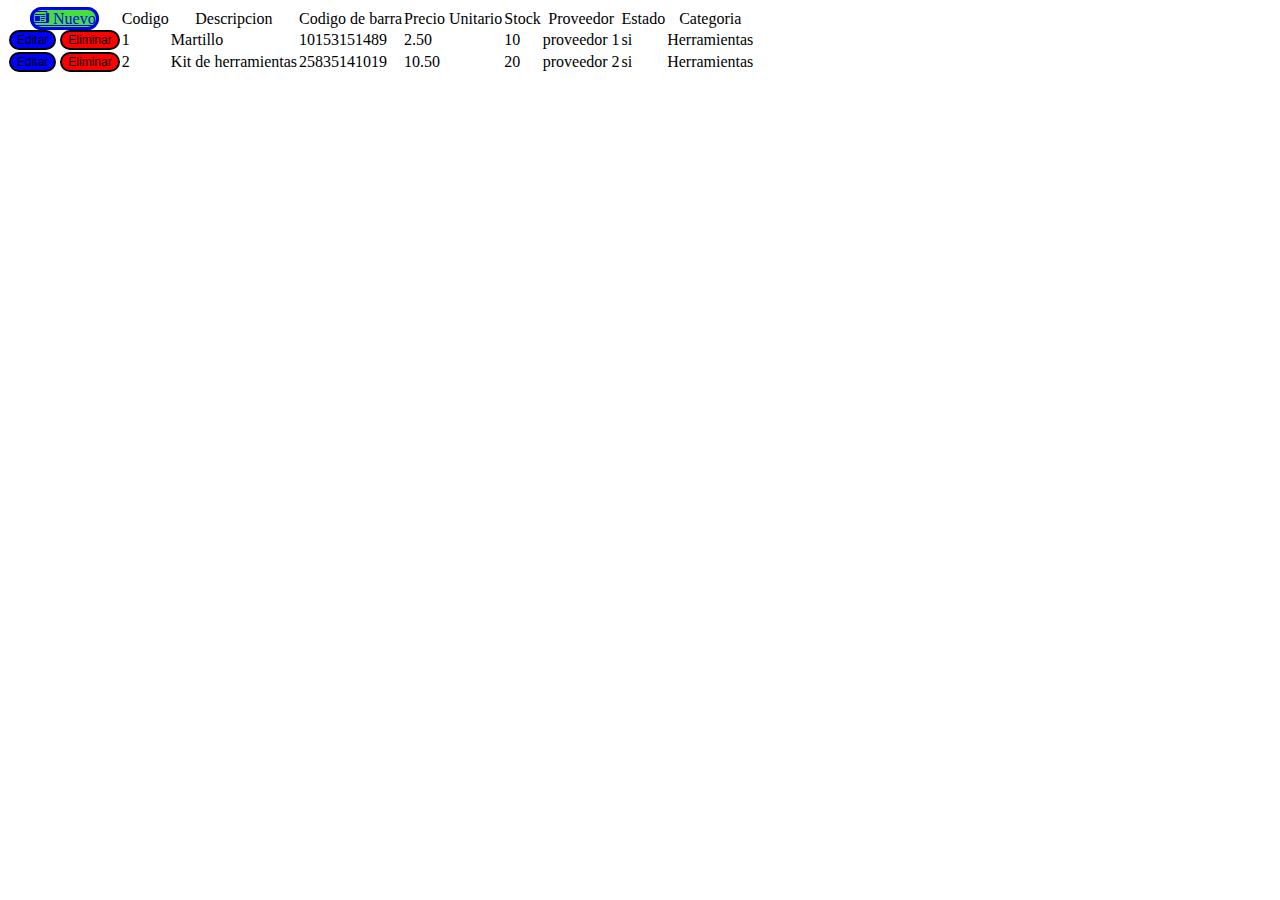
<file: Actividad 2/Index.html>
<!DOCTYPE html>
<html lang="en">
<head>
    <meta charset="UTF-8">
    <meta http-equiv="X-UA-Compatible" content="IE=edge">
    <meta name="viewport" content="width=device-width, initial-scale=1.0">
    <link rel="stylesheet" type="text/css" href="css/Style.css">
    <link rel="stylesheet" type="text/css" href="style.css">
    <title>Kodigo Actividad 2</title>
</head>
<body>
    <table>
        <tr>
            <td style="text-align: center;"><a type="submit" class="new" href="producto.html"> <span class="icon icon-newspaper"></span> Nuevo</a></td>
            <td style="text-align: center;">Codigo</td>
            <td style="text-align: center;">Descripcion</td>
            <td style="text-align: center;">Codigo de barra</td>
            <td style="text-align: center;">Precio Unitario</td>
            <td style="text-align: center;">Stock</td>
            <td style="text-align: center;">Proveedor</td>
            <td style="text-align: center;">Estado</td>
            <td style="text-align: center;">Categoria</td>
        </tr>
        <tr>
            <td>
                <input type="button" class="edit" value="Editar"/>
                <input type="button" class="delete" value="Eliminar"/>
            </td>
            <td>1</td>
            <td>Martillo</td>
            <td>10153151489</td>
            <td>2.50</td>
            <td>10</td>
            <td>proveedor 1</td>
            <td>si</td>
            <td>Herramientas</td>
        </tr>
        <tr>
            <td>
                <input type="button" class="edit" value="Editar"/>
                <input type="button" class="delete" value="Eliminar"/>
            </td>
            <td>2</td>
            <td>Kit de herramientas</td>
            <td>25835141019</td>
            <td>10.50</td>
            <td>20</td>
            <td>proveedor 2</td>
            <td>si</td>
            <td>Herramientas</td>
        </tr>
    </table>
</body>
</html>
</file>
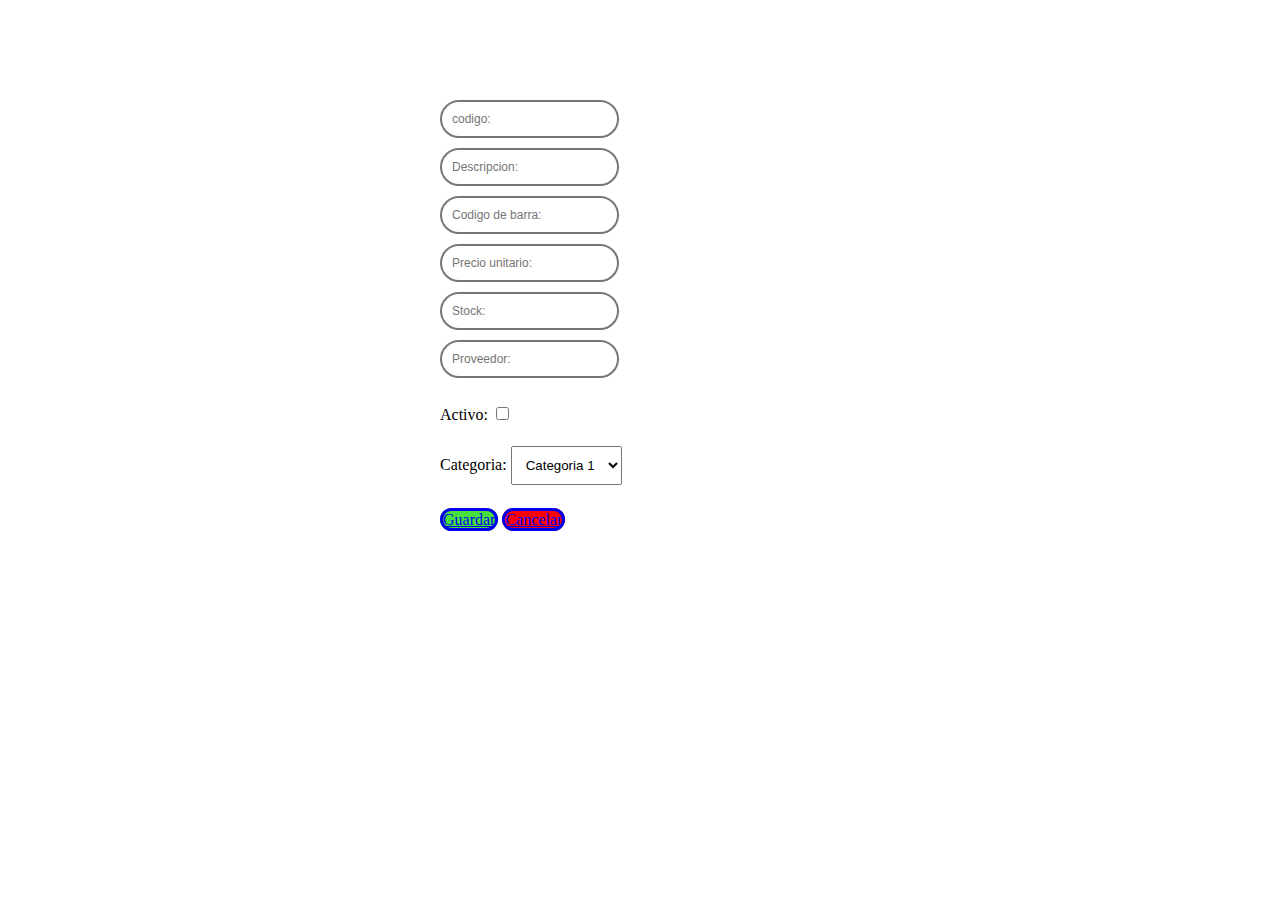
<file: Actividad 2/producto.html>
<!DOCTYPE html>
<html lang="en">
<head>
    <meta charset="UTF-8">
    <meta http-equiv="X-UA-Compatible" content="IE=edge">
    <meta name="viewport" content="width=device-width, initial-scale=1.0">
    <link rel="stylesheet" type="text/css" href="css/Style.css">
    <title>Document</title>
</head>
<body>
    <section class="form-register">
        <form>
            <div>
                <input class="control" type="text" id="codigo" name="codigo" placeholder="codigo:"/>
            </div>
            <div>
                <input class="control"  type="text" id="desc" name="descripcion" placeholder="Descripcion:"/>
            </div>
            <div>
                <input class="control" type="text" id="codbarra" name="codigobarra" placeholder="Codigo de barra:"/>
            </div>
            <div>
                <input class="control" type="text" id="preciU" name="precioU" placeholder="Precio unitario:" />
            </div>
            <div>
                <input class="control" type="text" id="stock" name="stock" placeholder="Stock:"/> 
            </div>
            <div>         
                <input class="control" type="text" id="proveedor" name="proveedor" placeholder="Proveedor:"/>
            </div>
            <div>
                <p>Activo: <input class="control" type="checkbox" id="activo" name="activo" placeholder="activo:"/> </p>         
                
            </div>
            <div> 
                <p> Categoria:      
            <select class="control">
                <option value="Categoria 1">Categoria 1 </option>
                <option value="Categoria 2">Categoria 2</option>
                <option value="Categoria 3">Categoria 3</option>
            </select>
            </p> 
            </div>


            <a type="submit" class="Guardar" href="success.html"> Guardar</a></td>
                <a type="submit" class="Cancelar" href="Index.html">Cancelar</a></td>
            
        </form>
    </section>
</body>
</html>
</file>
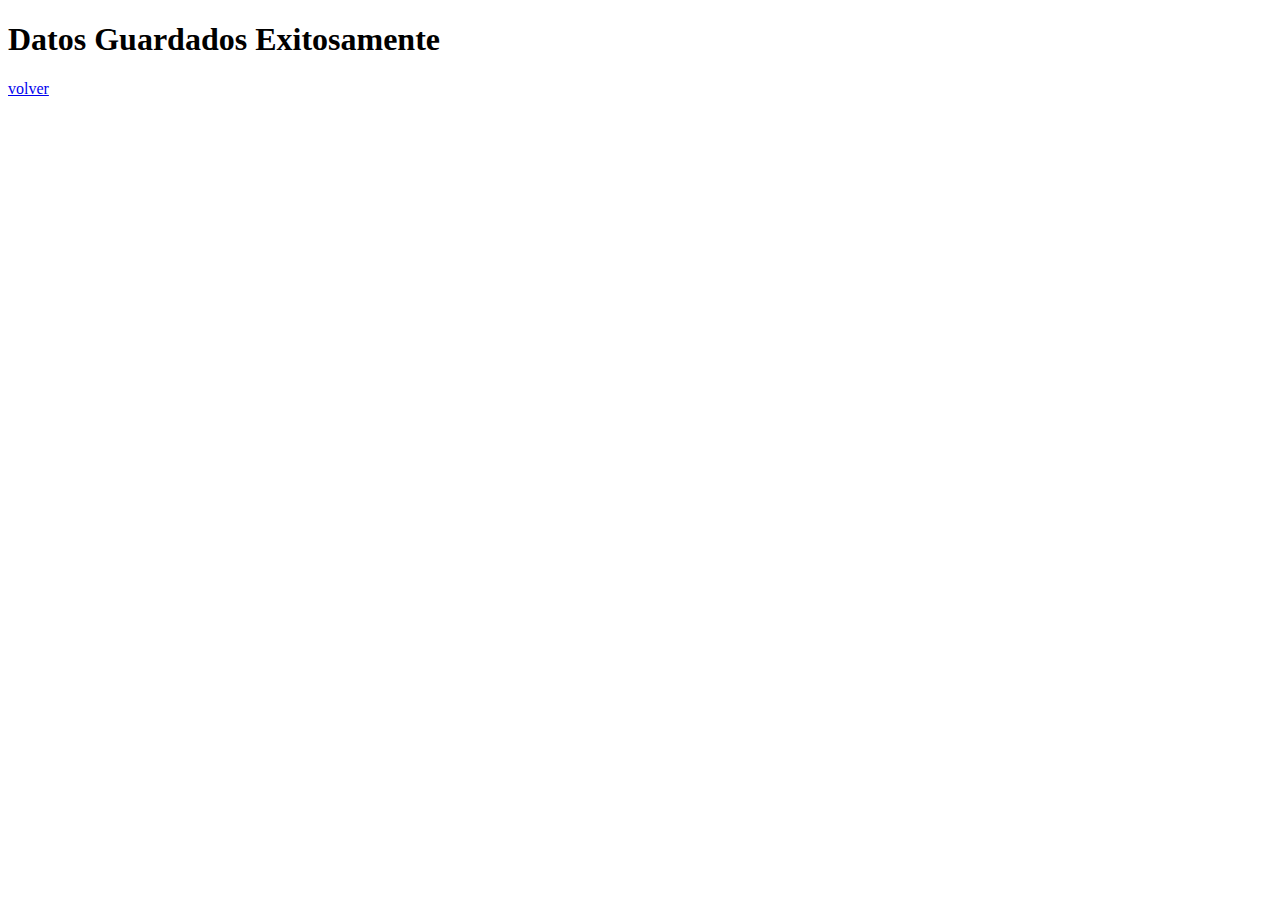
<file: Actividad 2/success.html>
<!DOCTYPE html>
<html lang="en">
<head>
    <meta charset="UTF-8">
    <meta http-equiv="X-UA-Compatible" content="IE=edge">
    <meta name="viewport" content="width=device-width, initial-scale=1.0">
    <link rel="stylesheet" type="text/css" href="css/Style.css">
    <title>Document</title>
</head>
<body>
    <h1>Datos Guardados Exitosamente</h1>
    <a href="Index.html">volver</a>
</body>
</html>
</file>
<file: Actividad 2/css/Style.css>
table{
    border-collapse: collapse;
}

input{
    border-radius: 35px;
    font-size: 12px;
    border-style: solid;
}
.new{
    background-color:  rgb(71, 223, 60);
    border-radius: 35px;
    border-style: solid;
}
.Guardar{
    border-radius: 35px;
    border-style: solid;
    background-color:rgb(71, 223, 60);   
    margin-bottom:2px;

}
.Cancelar{
    border-radius: 35px;
    border-style: solid;
    background-color: red;  
    margin-bottom:2px;
}
.edit{
    background-color: blue;
}
.delete{
    background-color: red;
}
.form-register{
    margin: auto;
    padding: 30;
    box-sizing: border-box;
    width: 400px;
    margin-top: 100px;
    
}
.control{
    padding:10px;
    border-radius:4;
    margin-bottom:10px;
}
</file>
<file: Actividad 2/style.css>
@font-face {
  font-family: 'icomoon';
  src:  url('fonts/icomoon.eot?upzu86');
  src:  url('fonts/icomoon.eot?upzu86#iefix') format('embedded-opentype'),
    url('fonts/icomoon.ttf?upzu86') format('truetype'),
    url('fonts/icomoon.woff?upzu86') format('woff'),
    url('fonts/icomoon.svg?upzu86#icomoon') format('svg');
  font-weight: normal;
  font-style: normal;
  font-display: block;
}

[class^="icon-"], [class*=" icon-"] {
  /* use !important to prevent issues with browser extensions that change fonts */
  font-family: 'icomoon' !important;
  font-style: normal;
  font-weight: normal;
  font-variant: normal;
  text-transform: none;
  line-height: 1;

  /* Better Font Rendering =========== */
  -webkit-font-smoothing: antialiased;
  -moz-osx-font-smoothing: grayscale;
}

.icon-newspaper:before {
  content: "\e904";
}
.icon-pencil2:before {
  content: "\e906";
}
.icon-folder-plus:before {
  content: "\e931";
}
.icon-bin:before {
  content: "\e9ac";
}
</file>
